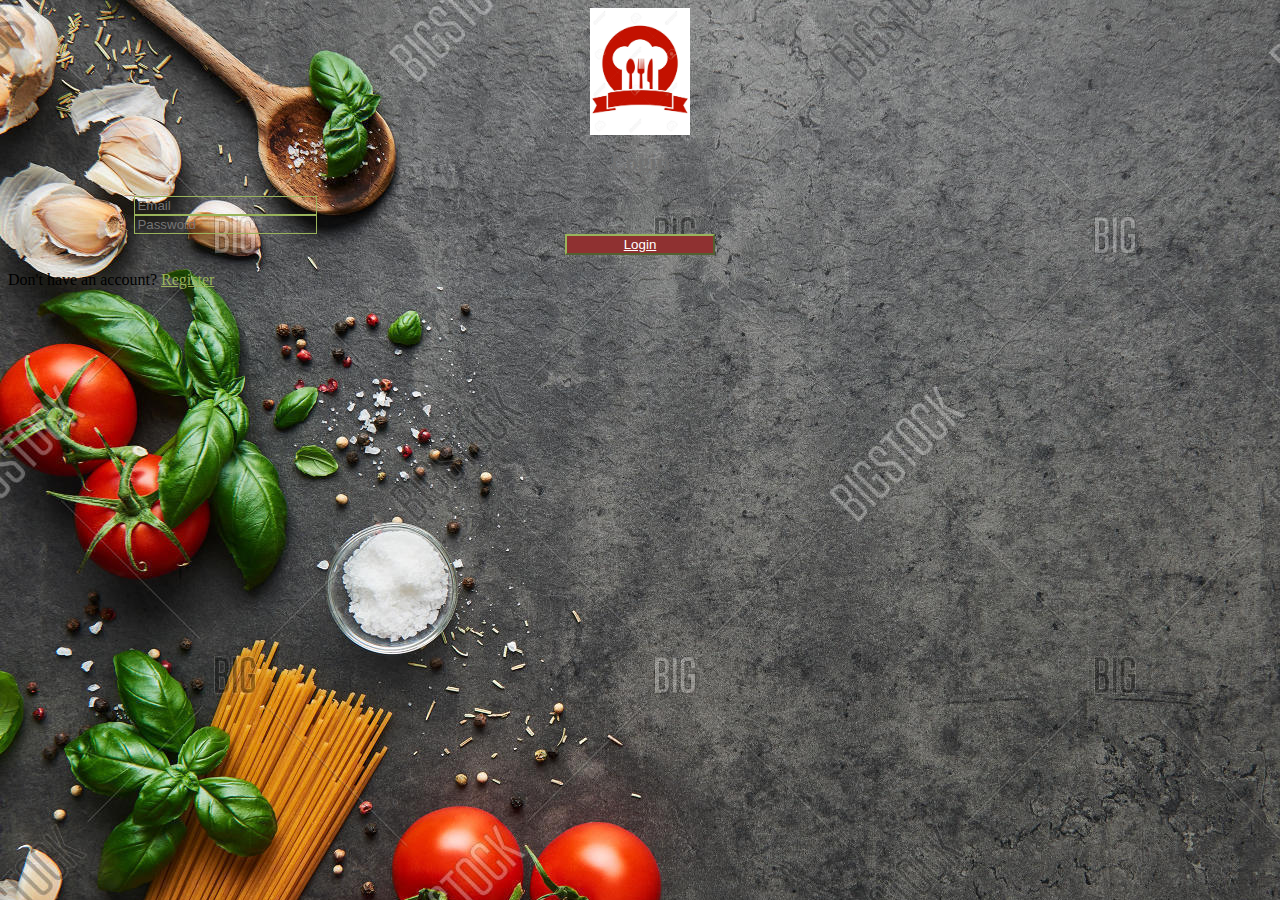
<file: Task/index.html>
<!DOCTYPE html>
<html lang="en">
<head>
  <meta charset="UTF-8">
  <meta name="viewport" content="width=device-width, initial-scale=1.0">
  <meta http-equiv="X-UA-Compatible" content="ie=edge">
  <title>Login</title>
  <link rel="icon" type="image/x-icon" href="images/restaurant.png">

  <link rel="stylesheet" href="https://menubazaar.com/public/admin/vendors/bootstrap/bootstrap.min.css">

  <link rel="stylesheet" href="https://menubazaar.com/public/admin/css/style.css">
  <style>
      .login-form {
            width: 80%;
            margin: 0 auto;
        }
        .login-header {
            margin-bottom: 20px;
            text-align: center;
        }
       
        .login-outer input {
            background: #ededed00 !important;
        }
        body.login-body {
            background: url(images/foodbackground.jpg);
            overflow-y: hidden;
        }
        
        
        .have_account {
            margin-top: 15px;
        }
        .btn-primary {
            color: #fff;
            background-color:rgb(143, 49, 49);
            border-color: #9AB45B;
        }
        .btn-primary:hover {
            color: #fff;
            background-color: #808080;
            border-color: #808080;
        }
        .have_account {
            margin-top: 15px;
        }
        a {
            color: #9AB45B;
        }
        a:hover {
            color: #808080;
        }
        .login-btn button {
            width: 150px;
            margin: 0 auto;
            left: 50%;
            position: relative;
            transform: translateX(-50%);
        }
        .login-outer input {
            border: 1px solid #9ab45b;
        }
        .login-outer input:focus {
            outline: 0 !important;
            box-shadow: none !important;
            border: 1px solid #9ab45b;
        }
        img.login-logo {
            width: 100px;
            margin: 0 auto;
        }
        .login-header h2 {
            color: #707070;
            margin-top: 10px;
        }
        .btn-primary a{
            color:white;
        }
        
  </style>
</head>
<body >
<body class="login-body">
  <!--================About Section start =================-->
  <section class="login section-margin pb-xl-70">
    <div class="container">
      <div class="row">
        <div class="col-md-6 offset-md-3">
			<div class="login-outer">
				<div class="login-header">
					<div class="col-sm-12">
					    <img src="images/restaurant.png" class="login-logo">
					    <h2 class="text-center">Login</h2>
						
					</div>
				</div>
				<div class="login-form">
				    	<form method="POST" action="login.html">
                        <input type="hidden" name="_token" value="OxiwDVjLB0K32rgKndYxixhCdYc9Xrr7vGf2Xxfm">
                        <div class="form-group row">
                            <!-- label for="email" class="col-md-4 col-form-label text-md-right">E-Mail Address</label -->

                            <div class="col-md-12">
                                <input id="email" type="email" class="form-control " name="email" value="" required autocomplete="email" autofocus placeholder="Email">

                            </div>
                        </div>

                        <div class="form-group row">
                            <!-- label for="password" class="col-md-4 col-form-label text-md-right">Password</label -->

                            <div class="col-md-12">
                                <input id="password" type="password" class="form-control " name="password" required placeholder="Password" placeholder="E-Mail Address
">

                            </div>
                        </div>

                        

                        <div class="form-group row mb-0">
                            <div class="col-md-12 login-btn">
                                <button type="submit" class="btn btn-primary">
                                   <a href="menu.html">Login</a>
                                </button>

                     
                            </div>
                        </div>
                    </form>
				</div>
				<div class="have_account">
					<p class="text-center">Don't have an account? <a href="register.html">Register</a></p>
				</div>
				<!--<div class="login-with">
					<div class="col-sm-12">
						<a href="#"><img src="img/with_facebook.png" /></a>
					</div>
				</div> -->
				
			</div>
        </div>
      </div>
    </div>
  </section>
  <!--================About Section End =================-->

</body>
</html>
</file>
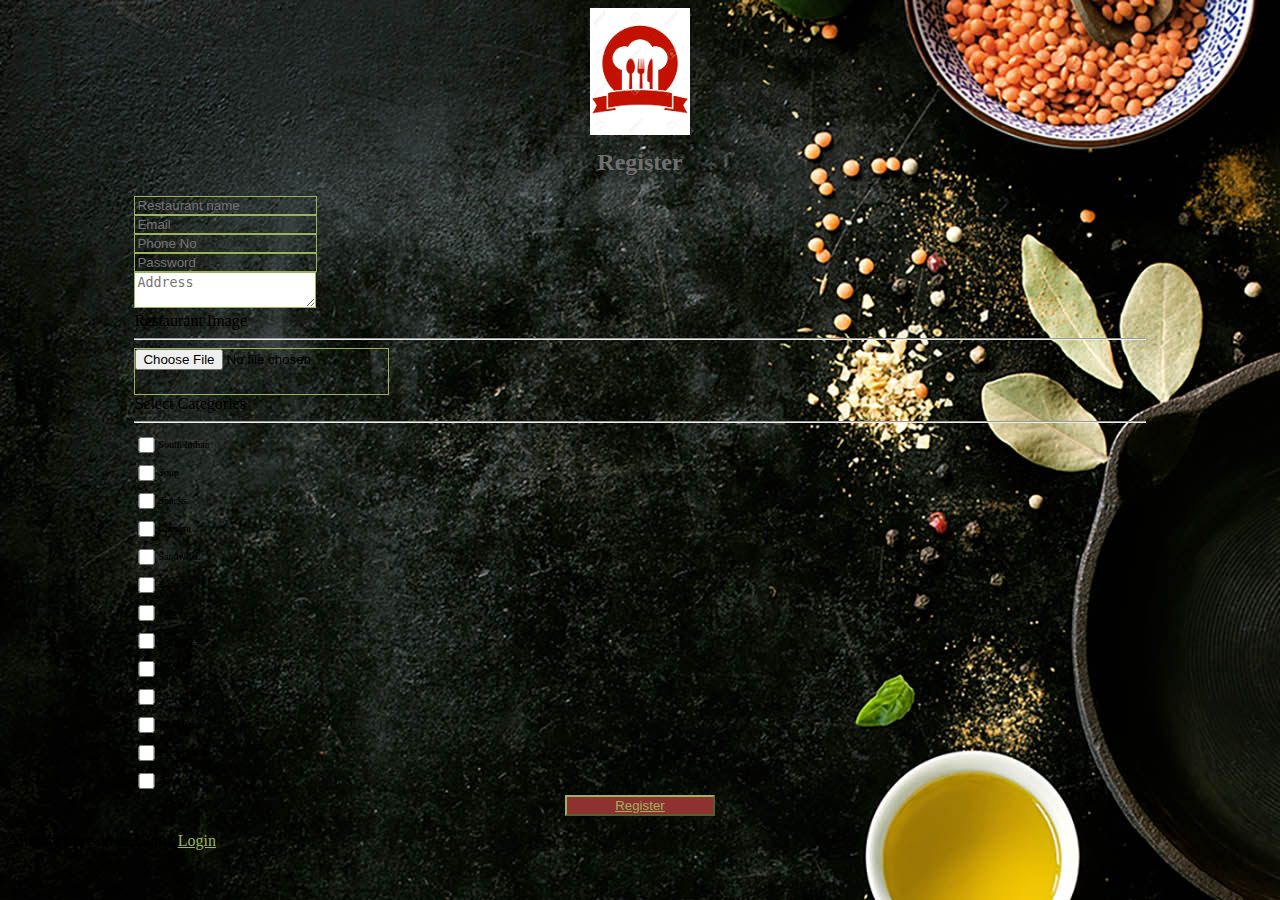
<file: Task/register.html>
<!DOCTYPE html>
<html lang="en">
<head>
  <meta charset="UTF-8">
  <meta name="viewport" content="width=device-width, initial-scale=1.0">
  <meta http-equiv="X-UA-Compatible" content="ie=edge">
    <link rel="icon" href="images/restaurant.png" type="image/png">
    <title>Register</title>

  <link rel="stylesheet" href="https://menubazaar.com/public/admin/vendors/bootstrap/bootstrap.min.css">
  <link rel="stylesheet" href="https://menubazaar.com/public/admin/vendors/themify-icons/themify-icons.css">
  <link rel="stylesheet" href="https://menubazaar.com/public/admin/vendors/owl-carousel/owl.theme.default.min.css">
  <link rel="stylesheet" href="https://menubazaar.com/public/admin/vendors/owl-carousel/owl.carousel.min.css">
  <link rel="stylesheet" href="https://menubazaar.com/public/admin/vendors/Magnific-Popup/magnific-popup.css">

  <link rel="stylesheet" href="https://menubazaar.com/public/admin/css/style.css">
    <style>
      .login-form {
            width: 80%;
            margin: 0 auto;
        }
        .login-header {
            margin-bottom: 20px;
            text-align: center;
        }
        body.login-body {
            background: url(images/testimonial-bg.jpg);
        }
        .login-outer input {
            background: #ededed00 !important;
        }
        input#image {
            height: 45px;
        }
         .have_account {
            margin-top: 15px;
        }
        .btn-primary {
            color: #fff;
            background-color:rgb(143, 49, 49);
            border-color: #9AB45B;
        }
        .btn-primary:hover {
            color: #fff;
            background-color: #808080;
            border-color: #808080;
        }
        a {
            color: #9AB45B;
        }
        a:hover {
            color: #808080;
        }
        .login-btn button {
            width: 150px;
            margin: 0 auto;
            left: 50%;
            position: relative;
            transform: translateX(-50%);
        }
        .login-outer input {
            border: 1px solid #9ab45b;
        }
        .login-outer input:focus {
            outline: 0 !important;
            box-shadow: none !important;
            border: 1px solid #9ab45b;
        }
        .login-outer textarea {
            border: 1px solid #9ab45b;
        }
        .login-outer textarea:focus {
            outline: 0 !important;
            box-shadow: none !important;
            border: 1px solid #9ab45b;
        }
        img.login-logo {
            width: 100px;
            margin: 0 auto;
        }
        .login-header h2 {
            color: #707070;
            margin-top: 10px;
        }
		.register-cat input {
			display: inline-block;
		}
		.register-cat {
			display: flex;
			align-items: center;
			justify-content: flex-end;
			padding: 3px 0px;
			flex-flow: row-reverse;
		}
		.register-cat input {
			display: inline-block;
			height: 16px;
			width: 17px;
			position: relative;
			margin-right: 3px;
		}
		.register-cat p {
			margin: 0;
			font-size: 10px;
		}
		.register-cat input:checked:after {
			background: url(images/testimonial-bg.jpg);
			display: block;
			content: '';
			height: 16px;
			width: 17px;
			background-size: 15px;
			position: absolute;
			z-index: 99999999;
			border: 1px solid #9AB45B;
			background-position: center center;
			border-radius: 2px;
		}
  </style>
</head>
<body class="login-body">
  <!--================About Section start =================-->
  <section class="login section-margin pb-xl-70">
    <div class="container">
      <div class="row">
        <div class="col-md-6 offset-md-3 ">
			<div class="login-outer">
				<div class="login-header">
					<div class="col-sm-12">
						
						<img src="images/restaurant.png" class="login-logo">
						<h2 class="text-center">Register</h2>
					</div>
				</div>
				<div class="login-form">
				    
				    				
				<form method="POST" action="https://menubazaar.com/register_user" enctype="multipart/form-data">
                        <input type="hidden" name="_token" value="OxiwDVjLB0K32rgKndYxixhCdYc9Xrr7vGf2Xxfm">
                        <div class="form-group row">
                            <!-- label for="name" class="col-md-4 col-form-label text-md-right">Name</label -->

                            <div class="col-md-12">
                                <input id="name" type="text" class="form-control " name="name" value=""  autocomplete="name" required autofocus  placeholder="Restaurant name">

                            </div>
                        </div>

                        <div class="form-group row">
                            <!-- label for="email" class="col-md-4 col-form-label text-md-right">E-Mail Address</label -->

                            <div class="col-md-12">
                                <input id="email" type="email" class="form-control " name="email" value="" required autocomplete="email" placeholder="Email">

                            </div>
                        </div>
                        <div class="form-group row">
                            <!-- label for="email" class="col-md-4 col-form-label text-md-right">E-Mail Address</label -->

                            <div class="col-md-12">
                                <input id="phone" type="phone" class="form-control " name="phone" value="" required autocomplete="phone" placeholder="Phone No">

                            </div>
                        </div>
						<div class="form-group row">
                            <!-- label for="password" class="col-md-4 col-form-label text-md-right">Password</label -->

                            <div class="col-md-12">
                                <input id="password" type="password" class="form-control " name="password" required autocomplete="new-password" placeholder="Password">

                            </div>
                        </div>
						
						 <div class="form-group row">
                            <!--label for="address" class="col-md-4 col-form-label text-md-right">Address</label-->

                            <div class="col-md-12">
                                <textarea id="address"  class="form-control " name="address" value="" required autocomplete="address" autofocus placeholder="Address"></textarea>

                            </div>
                        </div>

                        
						
						 <div class="form-group row">
                            <label for="image" class="col-md-6 col-form-label">Restaurant Image</label><hr>

                            <div class="col-md-12">
                                <input id="image" type="file" class="form-control " name="image"> 
								
								
                            </div>
                        </div>
                        
                        <div style="clear: both;"></div>
                        <div class="form-group row">
                            <label for="image" class="col-md-12 col-form-label color-black">Select Categories</label><hr>
                            <div class="col-md-4">
								<div class="register-cat">
								<p>South Indian</p>
                                 <input type="checkbox" class="form-control" name="categories[]"  value="South Indian" > 
								</div>	
                            </div>
                            <div class="col-md-4">
							<div class="register-cat">
								<p>Soup</p>
                                 <input type="checkbox" class="form-control" name="categories[]"  value="Soup" > 
							</div>
                            </div>
                            <div class="col-md-4">
								<div class="register-cat">
									<p>Snacks</p>
									<input type="checkbox" class="form-control" name="categories[]"  value="Snacks" > 
								</div>	
                            </div>
                            <div class="col-md-4">
								<div class="register-cat">
									<p>Chinese</p>
									<input type="checkbox" class="form-control" name="categories[]"  value="Chinese" > 
								</div>	
                            </div>
                            <div class="col-md-4">
								<div class="register-cat">
									<p>Sandwich</p>
									<input type="checkbox" class="form-control" name="categories[]"  value="Sandwich" > 
								</div>
                            </div>
							<div class="col-md-4">
								<div class="register-cat">
									<p>Burgers</p>
									<input type="checkbox" class="form-control" name="categories[]"  value="Burgers" > 
								</div>
                            </div>
                            <div class="col-md-4">
								<div class="register-cat">
									<p>Beer</p>
									<input type="checkbox" class="form-control" name="categories[]"  value="Beer" > 
								</div>
                            </div>
                            <div class="col-md-4">
								<div class="register-cat">
									<p>Beverages</p>
									<input type="checkbox" class="form-control" name="categories[]"  value="Beverages" > 
								</div>	
                            </div>
                            <div class="col-md-4">
								<div class="register-cat">
									<p>Shakes</p>
									<input type="checkbox" class="form-control" name="categories[]" value="Shakes" > 
								 </div>
                            </div>
                            
                            <div class="col-md-4">
								<div class="register-cat">
									<p>On The Rocks</p>
									<input type="checkbox" class="form-control" name="categories[]" value="On The Rocks" > 
								</div>
                            </div>
                            <div class="col-md-4">
								<div class="register-cat">
									<p>Main Course</p>
									<input type="checkbox" class="form-control" name="categories[]" value="Main Course" > 
								</div>	
                            </div>
							<div class="col-md-4">
								<div class="register-cat">
									<p>Indian Bread</p>
									<input type="checkbox" class="form-control" name="categories[]" value="Indian Bread" > 
								</div>
                            </div>
                            <div class="col-md-4">
								<div class="register-cat">
									<p>Deserts</p>
									<input type="checkbox" class="form-control" name="categories[]" value="Deserts" > 
								</div>	
                            </div>
                        </div>

                        <div class="form-group row mb-0">
                            <div class="col-md-12 login-btn">
                                <button type="submit" class="btn btn-primary">
                                    <a href="index.html">Register</a>
                                </button>
                            </div>
                        </div>
                    </form></div>
				<div class="have_account">
					<p class="text-center">Already have an account? <a href="index.html">Login</a></p>
				</div>
				
				
			</div>
        </div>
      </div>
    </div>
  </section>

  <!--================About Section End =================-->


  
    <script>
     (function($) {
  $.fn.inputFilter = function(inputFilter) {
    return this.on("input keydown keyup mousedown mouseup select contextmenu drop", function() {
      if (inputFilter(this.value)) {
        this.oldValue = this.value;
        this.oldSelectionStart = this.selectionStart;
        this.oldSelectionEnd = this.selectionEnd;
      } else if (this.hasOwnProperty("oldValue")) {
        this.value = this.oldValue;
        this.setSelectionRange(this.oldSelectionStart, this.oldSelectionEnd);
      } else {
        this.value = "";
      }
    });
  };
}(jQuery)); 

$("#phone").inputFilter(function(value) {
  return /^\d*$/.test(value) && (value === "" || parseInt(value) <= 9999999999) && (value != 0000000000); });
      
  </script>
  
</body>
</html>
</file>
